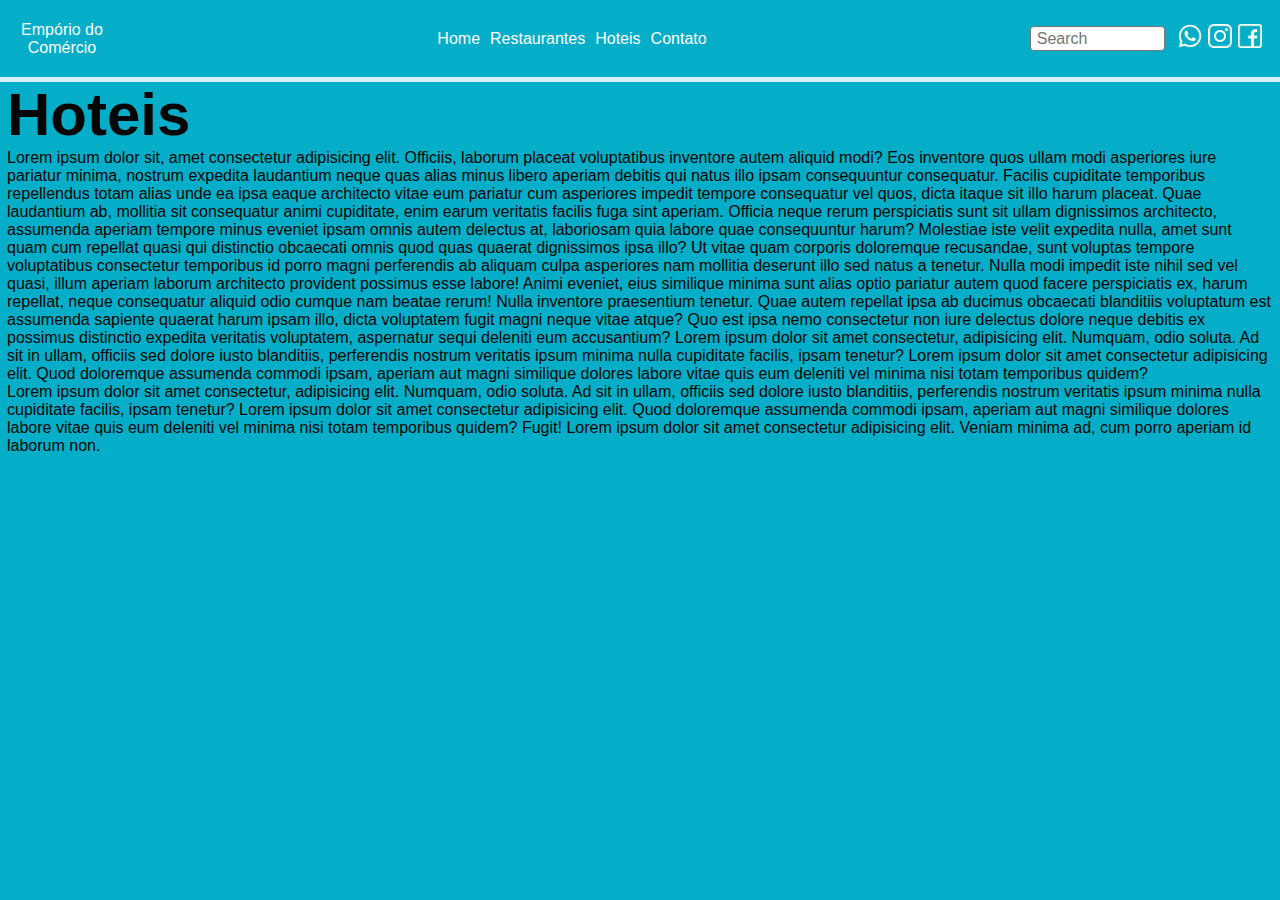
<file: blog.html>
<!DOCTYPE html>
<html lang="pt-br">
  <head>
    <meta charset="UTF-8" />
    <meta http-equiv="X-UA-Compatible" content="IE=edge" />
    <meta name="viewport" content="width=device-width, initial-scale=1.0" />
    <link rel="stylesheet" href="/Styles/header-style.css" />
    <link rel="stylesheet" href="/Styles/general-style.css" />
    <link rel="stylesheet" href="/Styles/home-style.css" />
    <script src="/main.js" async></script>
    <title>Empório do Comércio</title>
  </head>
  <body class="body">
    <nav class="main-nav">
      <div class="dropdown">
        <button onclick="myFunction()" class="dropbtn">
          Empório do Comércio
        </button>
        <div id="myDropdown" class="dropdown-content">
          <a href="/index.html">Home</a>
          <a href="/restaurantes.html">Restaurantes</a>
          <a href="/blog.html">Hoteis</a>
          <a href="/contato.html">Contato</a>
        </div>
      </div>
      <div class="tabs">
        <p class="home-tab"><a class="home-btn" href="/index.html">Home</a></p>
        <p class="resto-tab">
          <a class="resto-btn" href="/restaurantes.html">Restaurantes</a>
        </p>
        <p class="blog-tab"><a class="blog-btn" href="/blog.html">Hoteis</a></p>
        <p class="contact-tab">
          <a class="contact-btn" href="/contato.html">Contato</a>
        </p>
      </div>
      <div class="search">
        <input class="search-bar" type="text" placeholder="Search" />
      </div>
      <div class="social-media">
        <a href="https://www.whatsapp.com/" target="_blank"
          ><img class="wp-icon" src="/Icons/whatsapp.png" alt=""
        /></a>
        <a href="https://www.instagram.com" target="_blank"
          ><img class="inst-icon" src="/Icons/instagram.png" alt=""
        /></a>
        <a href="https://www.facebook.com" target="_blank"
          ><img class="fb-icon" src="/Icons/facebook.png" alt=""
        /></a>
      </div>
    </nav>
    <h1>Hoteis</h1>
    <div class="blog-part">
      Lorem ipsum dolor sit, amet consectetur adipisicing elit. Officiis,
      laborum placeat voluptatibus inventore autem aliquid modi? Eos inventore
      quos ullam modi asperiores iure pariatur minima, nostrum expedita
      laudantium neque quas alias minus libero aperiam debitis qui natus illo
      ipsam consequuntur consequatur. Facilis cupiditate temporibus repellendus
      totam alias unde ea ipsa eaque architecto vitae eum pariatur cum
      asperiores impedit tempore consequatur vel quos, dicta itaque sit illo
      harum placeat. Quae laudantium ab, mollitia sit consequatur animi
      cupiditate, enim earum veritatis facilis fuga sint aperiam. Officia neque
      rerum perspiciatis sunt sit ullam dignissimos architecto, assumenda
      aperiam tempore minus eveniet ipsam omnis autem delectus at, laboriosam
      quia labore quae consequuntur harum? Molestiae iste velit expedita nulla,
      amet sunt quam cum repellat quasi qui distinctio obcaecati omnis quod quas
      quaerat dignissimos ipsa illo? Ut vitae quam corporis doloremque
      recusandae, sunt voluptas tempore voluptatibus consectetur temporibus id
      porro magni perferendis ab aliquam culpa asperiores nam mollitia deserunt
      illo sed natus a tenetur. Nulla modi impedit iste nihil sed vel quasi,
      illum aperiam laborum architecto provident possimus esse labore! Animi
      eveniet, eius similique minima sunt alias optio pariatur autem quod facere
      perspiciatis ex, harum repellat, neque consequatur aliquid odio cumque nam
      beatae rerum! Nulla inventore praesentium tenetur. Quae autem repellat
      ipsa ab ducimus obcaecati blanditiis voluptatum est assumenda sapiente
      quaerat harum ipsam illo, dicta voluptatem fugit magni neque vitae atque?
      Quo est ipsa nemo consectetur non iure delectus dolore neque debitis ex
      possimus distinctio expedita veritatis voluptatem, aspernatur sequi
      deleniti eum accusantium? Lorem ipsum dolor sit amet consectetur,
      adipisicing elit. Numquam, odio soluta. Ad sit in ullam, officiis sed
      dolore iusto blanditiis, perferendis nostrum veritatis ipsum minima nulla
      cupiditate facilis, ipsam tenetur? Lorem ipsum dolor sit amet consectetur
      adipisicing elit. Quod doloremque assumenda commodi ipsam, aperiam aut
      magni similique dolores labore vitae quis eum deleniti vel minima nisi
      totam temporibus quidem?
    </div>
    <div class="footer">
      Lorem ipsum dolor sit amet consectetur, adipisicing elit. Numquam, odio
      soluta. Ad sit in ullam, officiis sed dolore iusto blanditiis, perferendis
      nostrum veritatis ipsum minima nulla cupiditate facilis, ipsam tenetur?
      Lorem ipsum dolor sit amet consectetur adipisicing elit. Quod doloremque
      assumenda commodi ipsam, aperiam aut magni similique dolores labore vitae
      quis eum deleniti vel minima nisi totam temporibus quidem? Fugit! Lorem
      ipsum dolor sit amet consectetur adipisicing elit. Veniam minima ad, cum
      porro aperiam id laborum non.
    </div>
  </body>
</html>
</file>
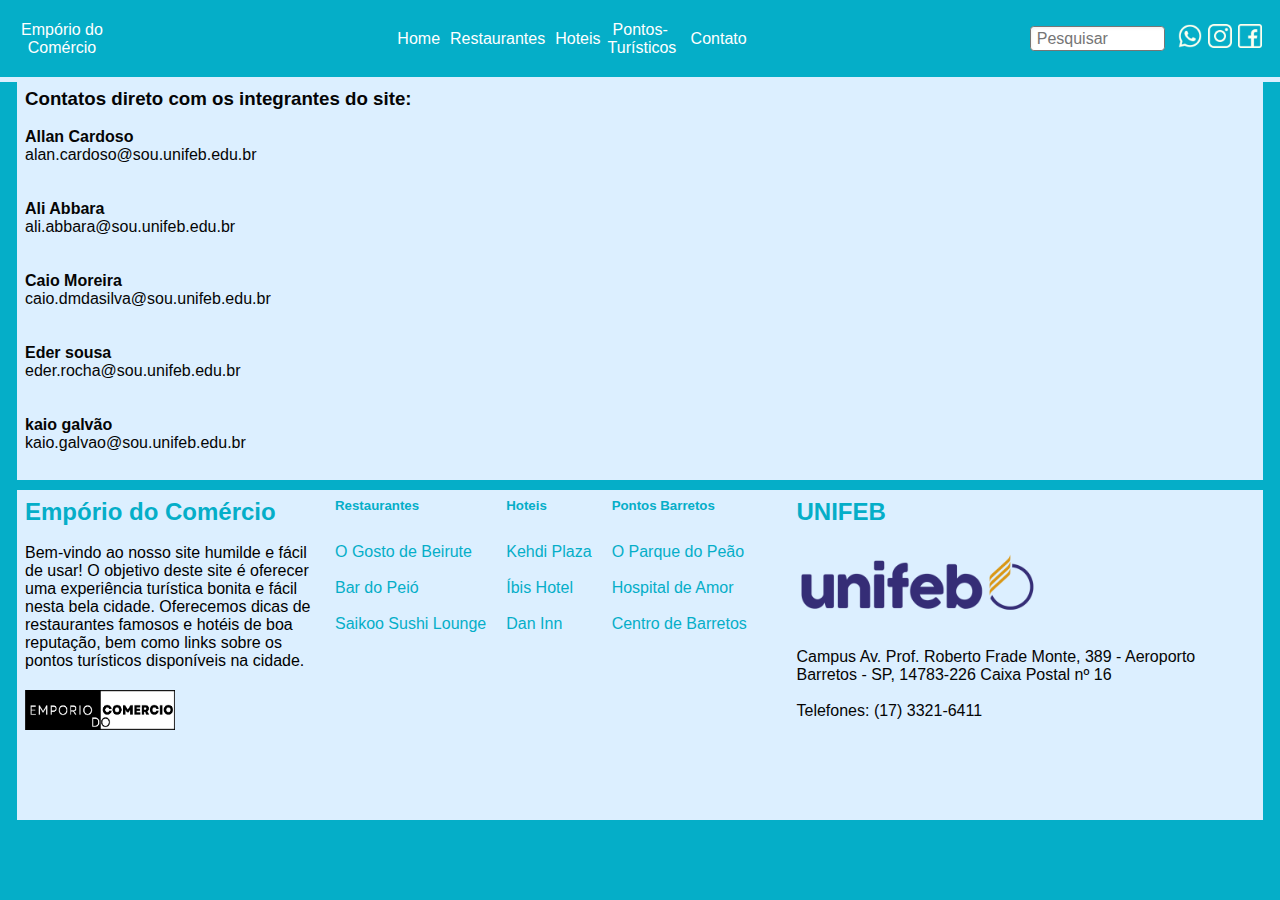
<file: contato.html>
<!DOCTYPE html>
<html lang="pt-br">
  <head>
    <meta charset="UTF-8" />
    <meta http-equiv="X-UA-Compatible" content="IE=edge" />
    <meta name="viewport" content="width=device-width, initial-scale=1.0" />
    <link rel="stylesheet" href="/Styles/header-style.css" />
    <link rel="stylesheet" href="/Styles/general-style.css" />
    <link rel="stylesheet" href="/Styles/home-style.css" />
    <link rel="stylesheet" href="/Styles/others-style.css" />
    <script src="/main.js" async></script>
    <title>Contato-Empório do Comércio</title>
  </head>
  <body class="body">
    <nav class="main-nav">
      <div class="dropdown">
        <button onclick="myFunction()" class="dropbtn">
          Empório do Comércio
        </button>
        <div id="myDropdown" class="dropdown-content">
          <a href="/index.html">Home</a>
          <a href="/restaurantes.html">Restaurantes</a>
          <a href="/hoteis.html">Hoteis</a>
          <a href="ponto.html">Pontos-Turísticos</a>
          <a href="/contato.html">Contato</a>
        </div>
      </div>
      <div class="tabs">
        <p class="home-tab"><a class="home-btn" href="/index.html">Home</a></p>
        <p class="resto-tab">
          <a class="resto-btn" href="/restaurantes.html">Restaurantes</a>
        </p>
        <p class="blog-tab">
          <a class="blog-btn" href="/hoteis.html">Hoteis</a>
        </p>
        <p class="pontos-tab">
          <a class="pontos-btn" href="/ponto.html">Pontos-Turísticos</a>
        </p>
        <p class="contact-tab">
          <a class="contact-btn" href="/contato.html">Contato</a>
        </p>
      </div>
      <div class="search">
        <input
          type="text"
          id="searchInput"
          onkeyup="searchFunction()"
          oninput="showList()"
          class="search-bar"
          placeholder="Pesquisar"
        />
        <ul id="myUL">
          <li>
            <a
              target="_blank"
              href="https://www.instagram.com/ogostodebeirute/?hl=en"
              >O Gosto de Beirute</a
            >
          </li>
          <li>
            <a target="_blank" href="https://www.ifood.com.br/">Bar Local</a>
          </li>
          <li>
            <a target="_blank" href="https://saikoosushilounge.com.br/"
              >Saikoo Sushi Lounge</a
            >
          </li>
          <li>
            <a target="_blank" href="http://kehdiplaza.com.br/">Kehdi Plaza</a>
          </li>
          <li>
            <a
              target="_blank"
              href="https://all.accor.com/lien_externe.svlt?goto=fiche_hotel&code_hotel=8135&merchantid=seo-maps-BR-8135&sourceid=aw-cen&utm_medium=seo+maps&utm_source=google+Maps&utm_campaign=seo+maps&y_source=1_MTUzNjIzMDgtNzE1LWxvY2F0aW9uLndlYnNpdGU%3D"
              >Ibis Hotel</a
            >
          </li>
          <li>
            <a
              target="_blank"
              href="https://all.accor.com/lien_externe.svlt?goto=fiche_hotel&code_hotel=8135&merchantid=seo-maps-BR-8135&sourceid=aw-cen&utm_medium=seo+maps&utm_source=google+Maps&utm_campaign=seo+maps&y_source=1_MTUzNjIzMDgtNzE1LWxvY2F0aW9uLndlYnNpdGU%3D"
              >Íbis Hotel</a
            >
          </li>
          <li>
            <a
              target="_blank"
              href="https://www.nacionalinn.com.br/hoteis/hotel-dan-inn-barretos"
              >Dan Inn</a
            >
          </li>
          <li>
            <a
              target="_blank"
              href="https://www.independentes.com.br/festadopeao/"
              >O Parque do Peao</a
            >
          </li>
          <li>
            <a
              target="_blank"
              href="https://www.independentes.com.br/festadopeao/"
              >O Parque do Peão</a
            >
          </li>
          <li>
            <a target="_blank" href="https://hospitaldeamor.com.br/"
              >Hospital de Amor</a
            >
          </li>
          <li>
            <a target="_blank" href="https://goo.gl/maps/34TQ2kdFGHBZvmwF8"
              >Centro de Barretos</a
            >
          </li>
          <li><a href="/index.html">Home</a></li>
          <li><a href="/restaurantes.html">Restaurantes</a></li>
          <li><a href="/hoteis.html">Hoteis</a></li>
          <li><a href="/ponto.html">Pontos Turisticos</a></li>
          <li><a href="/ponto.html">Pontos Turísticos</a></li>
          <li><a href="/contato.html">Contato</a></li>
          <li><a href="#">Motoristas</a></li>
          <li><a href="#">Guia Turístico</a></li>
          <li><a href="#">Relatorio de Emergencia</a></li>
        </ul>
      </div>
      <div class="social-media">
        <a href="https://www.whatsapp.com/" target="_blank"
          ><img class="wp-icon" src="/Icons/whatsapp.png" alt=""
        /></a>
        <a href="https://www.instagram.com" target="_blank"
          ><img class="inst-icon" src="/Icons/instagram.png" alt=""
        /></a>
        <a href="https://www.facebook.com" target="_blank"
          ><img class="fb-icon" src="/Icons/facebook.png" alt=""
        /></a>
      </div>
    </nav>
    <!-- <div class="top-info">
      <p class="desc">
        Lorem ipsum dolor sit, amet consectetur adipisicing elit. Officiis,
        laborum placeat voluptatibus inventore autem aliquid modi? Eos inventore
        quos ullam modi asperiores iure pariatur minima, nostrum expedita
        laudantium neque quas alias minus libero aperiam debitis qui natus illo
        ipsam consequuntur consequatur. Facilis cupiditate temporibus
        repellendus totam alias unde ea ipsa eaque architecto vitae eum pariatur
        cum asperiores impedit tempore consequatur vel quos, dicta itaque sit
        illo harum placeat. Quae laudantium ab, mollitia sit consequatur animi
        cupiditate, enim earum veritatis facilis fuga sint aperiam. Officia
        neque rerum perspiciatis sunt sit ullam dignissimos architecto,
        assumenda aperiam tempore minus eveniet ipsam omnis autem delectus at,
        laboriosam quia labore quae consequuntur harum? Molestiae iste velit
        expedita nulla, amet sunt quam cum repellat quasi qui distinctio
        obcaecati omnis quod quas quaerat dignissimos ipsa illo? Ut vitae quam
        corporis doloremque recusandae, sunt voluptas tempore voluptatibus
        consectetur temporibus id porro magni perferendis ab aliquam culpa
        asperiores nam mollitia deserunt illo sed natus a tenetur. Nulla modi
        impedit iste nihil sed vel quasi, illum aperiam laborum architecto
        provident possimus esse labore! Animi eveniet, eius similique minima
        sunt alias optio pariatur autem quod facere perspiciatis ex, harum
        repellat, neque consequatur aliquid odio cumque nam beatae rerum! Nulla
        inventore praesentium tenetur. Quae autem repellat ipsa ab ducimus
        obcaecati blanditiis voluptatum est assumenda sapiente quaerat harum
        ipsam illo, dicta voluptatem fugit magni neque vitae atque? Quo est ipsa
        nemo consectetur non iure delectus dolore neque debitis ex possimus
        distinctio expedita veritatis voluptatem, aspernatur sequi deleniti eum
        accusantium
      </p>
      </div> -->
      <div id="direto">
        <h3>Contatos direto com os integrantes do site:</h3>
        <br>
        <p><strong>Allan Cardoso</strong></p>
        <p>alan.cardoso@sou.unifeb.edu.br</p>
        <br>
        <br>
        <p><strong>Ali Abbara</strong></p>
        <p>ali.abbara@sou.unifeb.edu.br</p>
        <br>
        <br>
        <p><strong>Caio Moreira</strong></p>
        <p>caio.dmdasilva@sou.unifeb.edu.br</p>
        <br>
        <br>
        <p><strong>Eder sousa</strong></p>
        <p>eder.rocha@sou.unifeb.edu.br</p>
        <br>
        <br>
        <p><strong>kaio galvão</strong></p>
        <p>kaio.galvao@sou.unifeb.edu.br</p>
        <br>
        
      </div>

    </div>
    <div class="footer">
      <div class="left-footer">
        <h2 class="footer-logo">Empório do Comércio</h2>
        <br />
        <p class="desc">
          Bem-vindo ao nosso site humilde e fácil de usar! O objetivo deste site
          é oferecer uma experiência turística bonita e fácil nesta bela cidade.
          Oferecemos dicas de restaurantes famosos e hotéis de boa reputação,
          bem como links sobre os pontos turísticos disponíveis na cidade.
        </p>
        <img class="footer-pic" src="/Images/Emporio de.png" alt="" />
      </div>
      <div class="middle-footer">
        <div class="middle-footer-divs">
          <h5 class="footer-h5s">Restaurantes</h5>
          <p>
            <a
              class="footer-links"
              target="_blank"
              href="https://www.instagram.com/ogostodebeirute/?hl=en"
              >O Gosto de Beirute</a
            >
          </p>
          <br />
          <p>
            <a class="footer-links" target="_blank" href="/restaurantes.html"
              >Bar do Peió</a
            >
          </p>
          <br />
          <p>
            <a
              class="footer-links"
              target="_blank"
              href="https://saikoosushilounge.com.br/"
              >Saikoo Sushi Lounge</a
            >
          </p>
        </div>
        <div class="middle-footer-divs">
          <h5 class="footer-h5s">Hoteis</h5>
          <p>
            <a
              class="footer-links"
              target="_blank"
              href="http://kehdiplaza.com.br/"
              >Kehdi Plaza</a
            >
          </p>
          <br />
          <p>
            <a
              class="footer-links"
              target="_blank"
              href="https://all.accor.com/lien_externe.svlt?goto=fiche_hotel&code_hotel=8135&merchantid=seo-maps-BR-8135&sourceid=aw-cen&utm_medium=seo+maps&utm_source=google+Maps&utm_campaign=seo+maps&y_source=1_MTUzNjIzMDgtNzE1LWxvY2F0aW9uLndlYnNpdGU%3D"
              >Íbis Hotel</a
            >
          </p>
          <br />
          <p>
            <a
              class="footer-links"
              target="_blank"
              href="https://www.nacionalinn.com.br/hoteis/hotel-dan-inn-barretos"
              >Dan Inn</a
            >
          </p>
        </div>
        <div class="middle-footer-divs">
          <h5 class="footer-h5s">Pontos Barretos</h5>
          <p>
            <a
              class="footer-links"
              target="_blank"
              href="https://www.independentes.com.br/festadopeao/"
              >O Parque do Peão</a
            >
          </p>
          <br />
          <p>
            <a
              class="footer-links"
              target="_blank"
              href="https://hospitaldeamor.com.br/"
              >Hospital de Amor</a
            >
          </p>
          <br />
          <p>
            <a
              class="footer-links"
              target="_blank"
              href="https://goo.gl/maps/34TQ2kdFGHBZvmwF8"
              >Centro de Barretos</a
            >
          </p>
        </div>
      </div>
      <div class="right-footer">
        <h2 class="footer-logo">UNIFEB</h2>
        <img class="unifeb-logo" src="/Images/logo-horizontal-3.png" alt="" />
        <p>
          Campus Av. Prof. Roberto Frade Monte, 389 - Aeroporto Barretos - SP,
          14783-226 Caixa Postal nº 16
        </p>
        <br />
        <p>Telefones: (17) 3321-6411</p>
      </div>
    </div>
  </body>
</html>
</file>
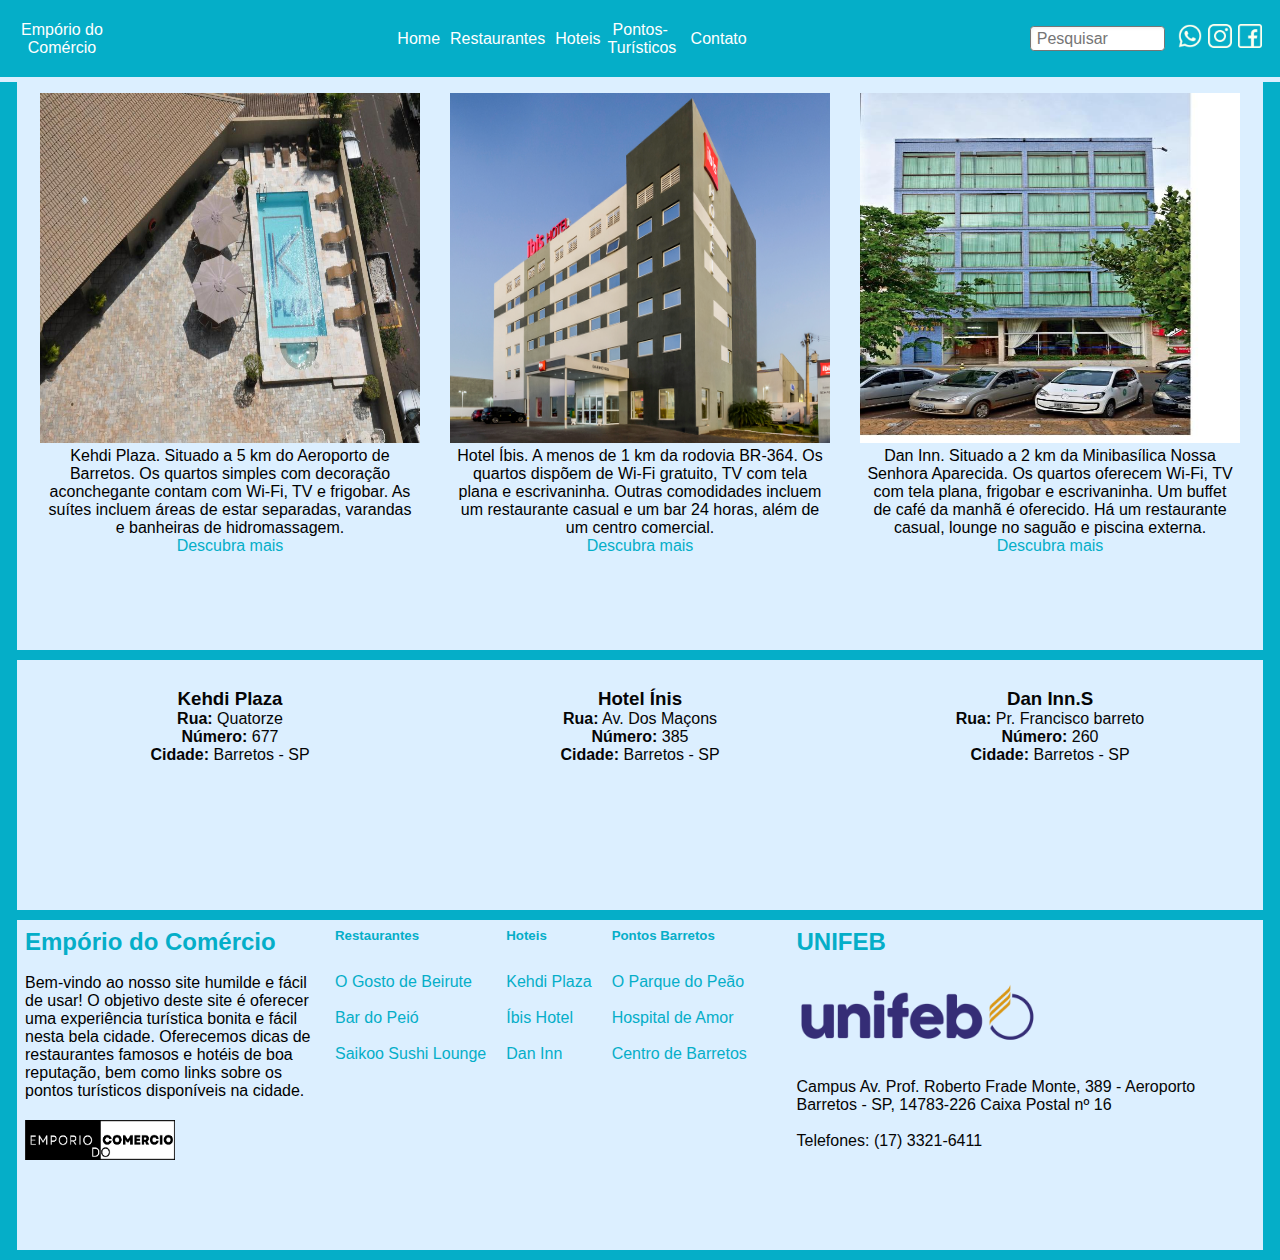
<file: hoteis.html>
<!DOCTYPE html>
<html lang="pt-br">
  <head>
    <meta charset="UTF-8" />
    <meta http-equiv="X-UA-Compatible" content="IE=edge" />
    <meta name="viewport" content="width=device-width, initial-scale=1.0" />
    <link rel="stylesheet" href="/Styles/header-style.css" />
    <link rel="stylesheet" href="/Styles/general-style.css" />
    <link rel="stylesheet" href="/Styles/home-style.css" />
    <link rel="stylesheet" href="/Styles/others-style.css" />
    <script src="/main.js" async></script>
    <title>Hoteis-Empório do Comércio</title>
  </head>
  <body class="body">
    <nav class="main-nav">
      <div class="dropdown">
        <button onclick="myFunction()" class="dropbtn">
          Empório do Comércio
        </button>
        <div id="myDropdown" class="dropdown-content">
          <a href="/index.html">Home</a>
          <a href="/restaurantes.html">Restaurantes</a>
          <a href="/hoteis.html">Hoteis</a>
          <a href="ponto.html">Pontos-Turísticos</a>
          <a href="/contato.html">Contato</a>
        </div>
      </div>
      <div class="tabs">
        <p class="home-tab"><a class="home-btn" href="/index.html">Home</a></p>
        <p class="resto-tab">
          <a class="resto-btn" href="/restaurantes.html">Restaurantes</a>
        </p>
        <p class="blog-tab">
          <a class="blog-btn" href="/hoteis.html">Hoteis</a>
        </p>
        <p class="pontos-tab">
          <a class="pontos-btn" href="/ponto.html">Pontos-Turísticos</a>
        </p>
        <p class="contact-tab">
          <a class="contact-btn" href="/contato.html">Contato</a>
        </p>
      </div>
      <div class="search">
        <input
          type="text"
          id="searchInput"
          onkeyup="searchFunction()"
          oninput="showList()"
          class="search-bar"
          placeholder="Pesquisar"
        />
        <ul id="myUL">
          <li>
            <a
              target="_blank"
              href="https://www.instagram.com/ogostodebeirute/?hl=en"
              >O Gosto de Beirute</a
            >
          </li>
          <li>
            <a target="_blank" href="https://www.ifood.com.br/">Bar Local</a>
          </li>
          <li>
            <a target="_blank" href="https://saikoosushilounge.com.br/"
              >Saikoo Sushi Lounge</a
            >
          </li>
          <li>
            <a target="_blank" href="http://kehdiplaza.com.br/">Kehdi Plaza</a>
          </li>
          <li>
            <a
              target="_blank"
              href="https://all.accor.com/lien_externe.svlt?goto=fiche_hotel&code_hotel=8135&merchantid=seo-maps-BR-8135&sourceid=aw-cen&utm_medium=seo+maps&utm_source=google+Maps&utm_campaign=seo+maps&y_source=1_MTUzNjIzMDgtNzE1LWxvY2F0aW9uLndlYnNpdGU%3D"
              >Ibis Hotel</a
            >
          </li>
          <li>
            <a
              target="_blank"
              href="https://all.accor.com/lien_externe.svlt?goto=fiche_hotel&code_hotel=8135&merchantid=seo-maps-BR-8135&sourceid=aw-cen&utm_medium=seo+maps&utm_source=google+Maps&utm_campaign=seo+maps&y_source=1_MTUzNjIzMDgtNzE1LWxvY2F0aW9uLndlYnNpdGU%3D"
              >Íbis Hotel</a
            >
          </li>
          <li>
            <a
              target="_blank"
              href="https://www.nacionalinn.com.br/hoteis/hotel-dan-inn-barretos"
              >Dan Inn</a
            >
          </li>
          <li>
            <a
              target="_blank"
              href="https://www.independentes.com.br/festadopeao/"
              >O Parque do Peao</a
            >
          </li>
          <li>
            <a
              target="_blank"
              href="https://www.independentes.com.br/festadopeao/"
              >O Parque do Peão</a
            >
          </li>
          <li>
            <a target="_blank" href="https://hospitaldeamor.com.br/"
              >Hospital de Amor</a
            >
          </li>
          <li>
            <a target="_blank" href="https://goo.gl/maps/34TQ2kdFGHBZvmwF8"
              >Centro de Barretos</a
            >
          </li>
          <li><a href="/index.html">Home</a></li>
          <li><a href="/restaurantes.html">Restaurantes</a></li>
          <li><a href="/hoteis.html">Hoteis</a></li>
          <li><a href="/ponto.html">Pontos Turisticos</a></li>
          <li><a href="/ponto.html">Pontos Turísticos</a></li>
          <li><a href="/contato.html">Contato</a></li>
          <li><a href="#">Motoristas</a></li>
          <li><a href="#">Guia Turístico</a></li>
          <li><a href="#">Relatorio de Emergencia</a></li>
        </ul>
      </div>
      <div class="social-media">
        <a href="https://www.whatsapp.com/" target="_blank"
          ><img class="wp-icon" src="/Icons/whatsapp.png" alt=""
        /></a>
        <a href="https://www.instagram.com" target="_blank"
          ><img class="inst-icon" src="/Icons/instagram.png" alt=""
        /></a>
        <a href="https://www.facebook.com" target="_blank"
          ><img class="fb-icon" src="/Icons/facebook.png" alt=""
        /></a>
      </div>
    </nav>
    <div class="top-info">
      <div class="top-stories">
        <div class="pic-div">
          <img class="top-div-pic" src="/Images/Kehdi-Plaza-2.jpg" alt="" />
        </div>
        <div class="desc-div">
          <p class="desc">
            Kehdi Plaza. Situado a 5 km do Aeroporto de Barretos. Os quartos
            simples com decoração aconchegante contam com Wi-Fi, TV e frigobar.
            As suítes incluem áreas de estar separadas, varandas e banheiras de
            hidromassagem.
          </p>
          <a
            class="resto-links"
            target="_blank"
            href="http://kehdiplaza.com.br/"
            >Descubra mais
          </a>
        </div>
      </div>
      <div class="top-stories">
        <div class="pic-dic">
          <img class="top-div-pic" src="/Images/Ibis-Hotel.jpg" alt="" />
        </div>
        <div class="desc-div">
          <p class="desc">
            Hotel Íbis. A menos de 1 km da rodovia BR-364. Os quartos dispõem de
            Wi-Fi gratuito, TV com tela plana e escrivaninha. Outras comodidades
            incluem um restaurante casual e um bar 24 horas, além de um centro
            comercial.
          </p>
          <a
            class="resto-links"
            target="_blank"
            href="https://all.accor.com/lien_externe.svlt?goto=fiche_hotel&code_hotel=8135&merchantid=seo-maps-BR-8135&sourceid=aw-cen&utm_medium=seo+maps&utm_source=google+Maps&utm_campaign=seo+maps&y_source=1_MTUzNjIzMDgtNzE1LWxvY2F0aW9uLndlYnNpdGU%3D"
            >Descubra mais</a
          >
        </div>
      </div>
      <div class="top-stories">
        <div class="pic-div">
          <img class="top-div-pic" src="/Images/Dan-Inn.jpg" alt="" />
        </div>
        <div class="desc-div">
          <p class="desc">
            Dan Inn. Situado a 2 km da Minibasílica Nossa Senhora Aparecida. Os
            quartos oferecem Wi-Fi, TV com tela plana, frigobar e escrivaninha.
            Um buffet de café da manhã é oferecido. Há um restaurante casual,
            lounge no saguão e piscina externa.
          </p>
          <a
            class="resto-links"
            target="_blank"
            href="https://www.nacionalinn.com.br/hoteis/hotel-dan-inn-barretos"
            >Descubra mais</a
          >
        </div>
      </div>
    </div>
    <div id="bottom-info">
      <div id="beirute">
        <h3>Kehdi Plaza</h3>
        <p><strong>Rua:</strong> Quatorze </p>
        <p><strong>Número:</strong> 677</p>
        <p><strong>Cidade:</strong> Barretos - SP</p>
       </div>
       <div id="bar">
        <h3>Hotel Ínis</h3>
        <p><strong>Rua:</strong> Av. Dos Maçons</p>
        <p><strong>Número:</strong> 385</p>
        <p><strong>Cidade:</strong> Barretos - SP</p>
       </div>
       <div id="sushi">
        <h3>Dan Inn.S</h3>
        <p><strong>Rua:</strong> Pr. Francisco barreto</p>
        <p><strong>Número:</strong> 260</p>
        <p><strong>Cidade:</strong> Barretos - SP</p>
       </div>
    </div>
    <div class="footer">
      <div class="left-footer">
        <h2 class="footer-logo">Empório do Comércio</h2>
        <br />
        <p class="desc">
          Bem-vindo ao nosso site humilde e fácil de usar! O objetivo deste site
          é oferecer uma experiência turística bonita e fácil nesta bela cidade.
          Oferecemos dicas de restaurantes famosos e hotéis de boa reputação,
          bem como links sobre os pontos turísticos disponíveis na cidade.
        </p>
        <img class="footer-pic" src="/Images/Emporio de.png" alt="" />
      </div>
      <div class="middle-footer">
        <div class="middle-footer-divs">
          <h5 class="footer-h5s">Restaurantes</h5>
          <p>
            <a
              class="footer-links"
              target="_blank"
              href="https://www.instagram.com/ogostodebeirute/?hl=en"
              >O Gosto de Beirute</a
            >
          </p>
          <br />
          <p>
            <a class="footer-links" target="_blank" href="/restaurantes.html"
              >Bar do Peió</a
            >
          </p>
          <br />
          <p>
            <a
              class="footer-links"
              target="_blank"
              href="https://saikoosushilounge.com.br/"
              >Saikoo Sushi Lounge</a
            >
          </p>
        </div>
        <div class="middle-footer-divs">
          <h5 class="footer-h5s">Hoteis</h5>
          <p>
            <a
              class="footer-links"
              target="_blank"
              href="http://kehdiplaza.com.br/"
              >Kehdi Plaza</a
            >
          </p>
          <br />
          <p>
            <a
              class="footer-links"
              target="_blank"
              href="https://all.accor.com/lien_externe.svlt?goto=fiche_hotel&code_hotel=8135&merchantid=seo-maps-BR-8135&sourceid=aw-cen&utm_medium=seo+maps&utm_source=google+Maps&utm_campaign=seo+maps&y_source=1_MTUzNjIzMDgtNzE1LWxvY2F0aW9uLndlYnNpdGU%3D"
              >Íbis Hotel</a
            >
          </p>
          <br />
          <p>
            <a
              class="footer-links"
              target="_blank"
              href="https://www.nacionalinn.com.br/hoteis/hotel-dan-inn-barretos"
              >Dan Inn</a
            >
          </p>
        </div>
        <div class="middle-footer-divs">
          <h5 class="footer-h5s">Pontos Barretos</h5>
          <p>
            <a
              class="footer-links"
              target="_blank"
              href="https://www.independentes.com.br/festadopeao/"
              >O Parque do Peão</a
            >
          </p>
          <br />
          <p>
            <a
              class="footer-links"
              target="_blank"
              href="https://hospitaldeamor.com.br/"
              >Hospital de Amor</a
            >
          </p>
          <br />
          <p>
            <a
              class="footer-links"
              target="_blank"
              href="https://goo.gl/maps/34TQ2kdFGHBZvmwF8"
              >Centro de Barretos</a
            >
          </p>
        </div>
      </div>
      <div class="right-footer">
        <h2 class="footer-logo">UNIFEB</h2>
        <img class="unifeb-logo" src="/Images/logo-horizontal-3.png" alt="" />
        <p>
          Campus Av. Prof. Roberto Frade Monte, 389 - Aeroporto Barretos - SP,
          14783-226 Caixa Postal nº 16
        </p>
        <br />
        <p>Telefones: (17) 3321-6411</p>
      </div>
    </div>
  </body>
</html>
</file>
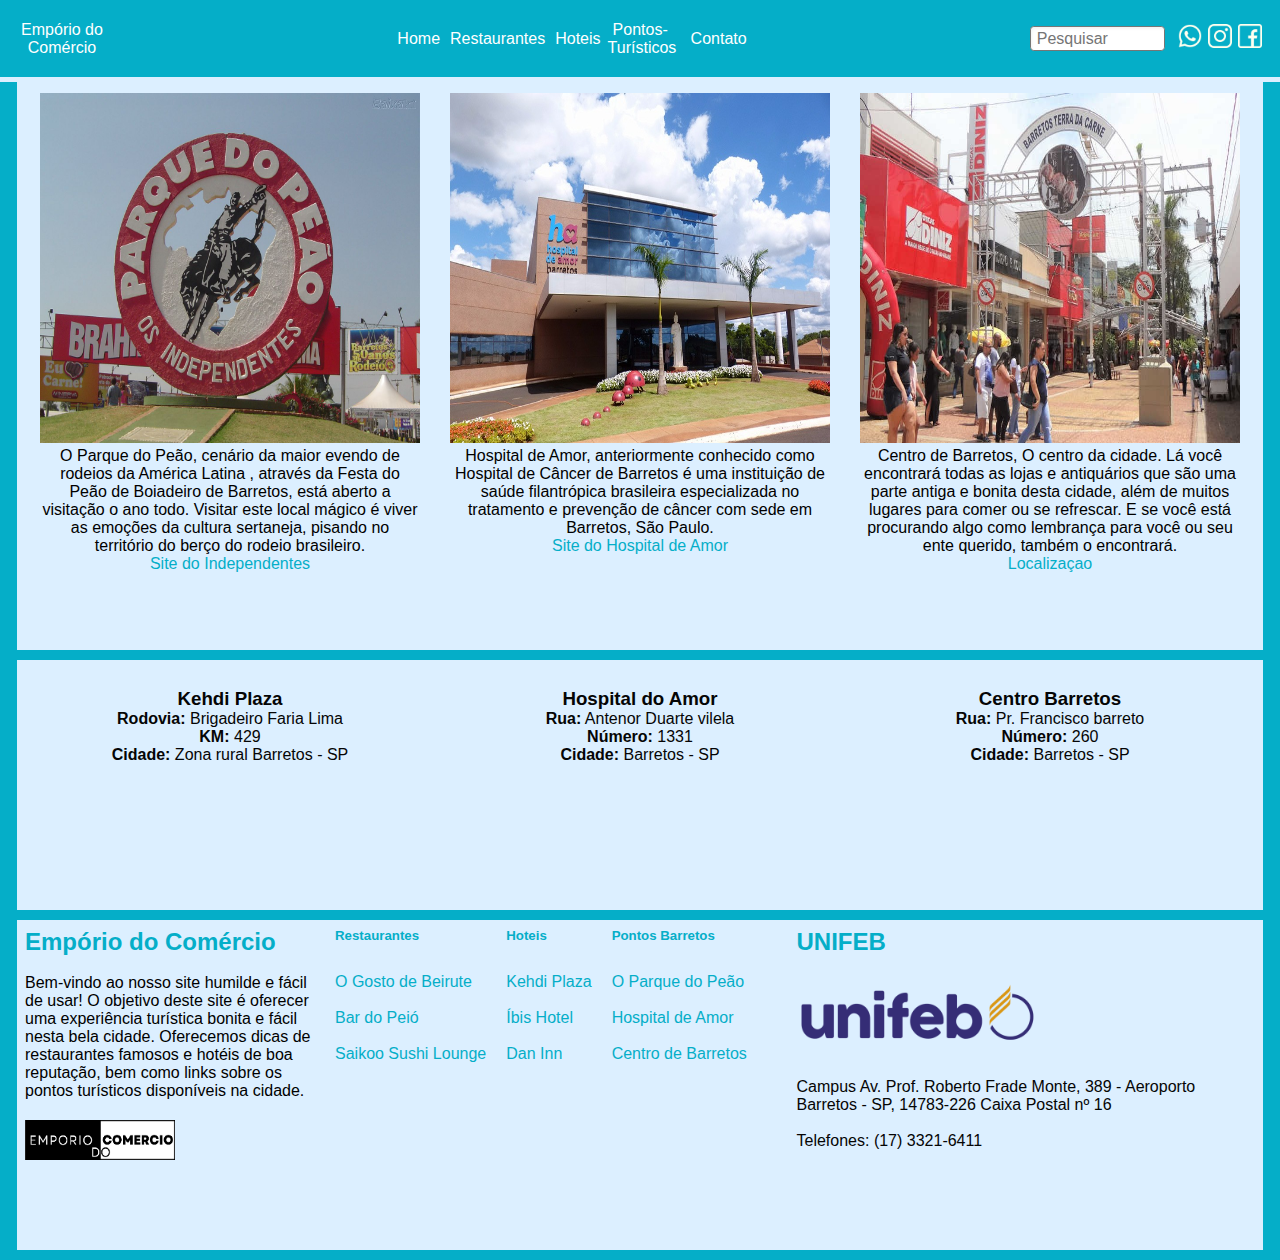
<file: ponto.html>
<!DOCTYPE html>
<html lang="pt-br">
  <head>
    <meta charset="UTF-8" />
    <meta http-equiv="X-UA-Compatible" content="IE=edge" />
    <meta name="viewport" content="width=device-width, initial-scale=1.0" />
    <link rel="stylesheet" href="/Styles/header-style.css" />
    <link rel="stylesheet" href="/Styles/general-style.css" />
    <link rel="stylesheet" href="/Styles/home-style.css" />
    <link rel="stylesheet" href="/Styles/others-style.css" />
    <script src="/main.js" async></script>
    <title>Pontos Turisticos-Empório do Comércio</title>
  </head>
  <body class="body">
    <nav class="main-nav">
      <div class="dropdown">
        <button onclick="myFunction()" class="dropbtn">
          Empório do Comércio
        </button>
        <div id="myDropdown" class="dropdown-content">
          <a href="/index.html">Home</a>
          <a href="/restaurantes.html">Restaurantes</a>
          <a href="/hoteis.html">Hoteis</a>
          <a href="/pontos turisticos.html">Pontos-Turisticos </a>
          <a href="/contato.html">Contato</a>
        </div>
      </div>
      <div class="tabs">
        <p class="home-tab"><a class="home-btn" href="/index.html">Home</a></p>
        <p class="resto-tab">
          <a class="resto-btn" href="/restaurantes.html">Restaurantes</a>
        </p>
        <p class="blog-tab">
          <a class="blog-btn" href="/hoteis.html">Hoteis</a>
        </p>
        <p class="pontos-tab">
          <a class="pontos-btn" href="/ponto.html">Pontos-Turísticos</a>
        </p>
        <p class="contact-tab">
          <a class="contact-btn" href="/contato.html">Contato</a>
        </p>
      </div>
      <div class="search">
        <input
          type="text"
          id="searchInput"
          onkeyup="searchFunction()"
          oninput="showList()"
          class="search-bar"
          placeholder="Pesquisar"
        />
        <ul id="myUL">
          <li>
            <a
              target="_blank"
              href="https://www.instagram.com/ogostodebeirute/?hl=en"
              >O Gosto de Beirute</a
            >
          </li>
          <li>
            <a target="_blank" href="https://www.ifood.com.br/">Bar Local</a>
          </li>
          <li>
            <a target="_blank" href="https://saikoosushilounge.com.br/"
              >Saikoo Sushi Lounge</a
            >
          </li>
          <li>
            <a target="_blank" href="http://kehdiplaza.com.br/">Kehdi Plaza</a>
          </li>
          <li>
            <a
              target="_blank"
              href="https://all.accor.com/lien_externe.svlt?goto=fiche_hotel&code_hotel=8135&merchantid=seo-maps-BR-8135&sourceid=aw-cen&utm_medium=seo+maps&utm_source=google+Maps&utm_campaign=seo+maps&y_source=1_MTUzNjIzMDgtNzE1LWxvY2F0aW9uLndlYnNpdGU%3D"
              >Ibis Hotel</a
            >
          </li>
          <li>
            <a
              target="_blank"
              href="https://all.accor.com/lien_externe.svlt?goto=fiche_hotel&code_hotel=8135&merchantid=seo-maps-BR-8135&sourceid=aw-cen&utm_medium=seo+maps&utm_source=google+Maps&utm_campaign=seo+maps&y_source=1_MTUzNjIzMDgtNzE1LWxvY2F0aW9uLndlYnNpdGU%3D"
              >Íbis Hotel</a
            >
          </li>
          <li>
            <a
              target="_blank"
              href="https://www.nacionalinn.com.br/hoteis/hotel-dan-inn-barretos"
              >Dan Inn</a
            >
          </li>
          <li>
            <a
              target="_blank"
              href="https://www.independentes.com.br/festadopeao/"
              >O Parque do Peao</a
            >
          </li>
          <li>
            <a
              target="_blank"
              href="https://www.independentes.com.br/festadopeao/"
              >O Parque do Peão</a
            >
          </li>
          <li>
            <a target="_blank" href="https://hospitaldeamor.com.br/"
              >Hospital de Amor</a
            >
          </li>
          <li>
            <a target="_blank" href="https://goo.gl/maps/34TQ2kdFGHBZvmwF8"
              >Centro de Barretos</a
            >
          </li>
          <li><a href="/index.html">Home</a></li>
          <li><a href="/restaurantes.html">Restaurantes</a></li>
          <li><a href="/hoteis.html">Hoteis</a></li>
          <li><a href="/ponto.html">Pontos Turisticos</a></li>
          <li><a href="/ponto.html">Pontos Turísticos</a></li>
          <li><a href="/contato.html">Contato</a></li>
          <li><a href="#">Motoristas</a></li>
          <li><a href="#">Guia Turístico</a></li>
          <li><a href="#">Relatorio de Emergencia</a></li>
        </ul>
      </div>
      <div class="social-media">
        <a href="https://www.whatsapp.com/" target="_blank"
          ><img class="wp-icon" src="/Icons/whatsapp.png" alt=""
        /></a>
        <a href="https://www.instagram.com" target="_blank"
          ><img class="inst-icon" src="/Icons/instagram.png" alt=""
        /></a>
        <a href="https://www.facebook.com" target="_blank"
          ><img class="fb-icon" src="/Icons/facebook.png" alt=""
        /></a>
      </div>
    </nav>
    <div class="top-info">
      <div class="top-stories">
        <div class="pic-div">
          <img
            class="top-div-pic"
            src="Images/WhatsApp Image 2022-11-17 at 20.15.38 (2).jpeg"
            alt=""
          />
        </div>
        <div class="desc-div">
          <p class="desc">
            O Parque do Peão, cenário da maior evendo de rodeios da América
            Latina , através da Festa do Peão de Boiadeiro de Barretos, está
            aberto a visitação o ano todo. Visitar este local mágico é viver as
            emoções da cultura sertaneja, pisando no território do berço do
            rodeio brasileiro.
          </p>
          <a
            class="resto-links"
            target="_blank"
            href="https://www.independentes.com.br/festadopeao/"
            >Site do Independentes</a
          >
        </div>
      </div>
      <div class="top-stories">
        <div class="pic-div">
          <img
            class="top-div-pic"
            src="Images/WhatsApp Image 2022-11-17 at 20.31.23.jpeg"
            alt=""
          />
        </div>
        <div class="desc-div">
          <p class="desc">
            Hospital de Amor, anteriormente conhecido como Hospital de Câncer de
            Barretos é uma instituição de saúde filantrópica brasileira
            especializada no tratamento e prevenção de câncer com sede em
            Barretos, São Paulo.
          </p>
          <a
            class="resto-links"
            target="_blank"
            href="https://hospitaldeamor.com.br/"
            >Site do Hospital de Amor</a
          >
        </div>
      </div>
      <div class="top-stories">
        <div class="pic-div">
          <img
            class="top-div-pic"
            src="Images/WhatsApp Image 2022-11-17 at 20.31.07.jpeg"
            alt=""
          />
        </div>
        <div class="desc-div">
          <p class="desc">
            Centro de Barretos, O centro da cidade. Lá você encontrará todas as
            lojas e antiquários que são uma parte antiga e bonita desta cidade,
            além de muitos lugares para comer ou se refrescar. E se você está
            procurando algo como lembrança para você ou seu ente querido, também
            o encontrará.
          </p>
          <a
            class="resto-links"
            target="_blank"
            href="https://goo.gl/maps/34TQ2kdFGHBZvmwF8"
            >Localizaçao</a
          >
        </div>
      </div>
    </div>
    <div id="bottom-info">
      <div id="beirute">
        <h3>Kehdi Plaza</h3>
        <p><strong>Rodovia:</strong> Brigadeiro Faria Lima</p>
        <p><strong>KM:</strong> 429</p>
        <p><strong>Cidade:</strong> Zona rural Barretos - SP</p>
      </div>
      <div id="hospital">
        <h3>Hospital do Amor</h3>
        <p><strong>Rua:</strong> Antenor Duarte vilela</p>
        <p><strong>Número:</strong> 1331</p>
        <p><strong>Cidade:</strong> Barretos - SP</p>
      </div>
      <div id="sushi">
        <h3>Centro Barretos</h3>
        <p><strong>Rua:</strong> Pr. Francisco barreto</p>
        <p><strong>Número:</strong> 260</p>
        <p><strong>Cidade:</strong> Barretos - SP</p>
      </div>
    </div>
    <div class="footer">
      <div class="left-footer">
        <h2 class="footer-logo">Empório do Comércio</h2>
        <br />
        <p class="desc">
          Bem-vindo ao nosso site humilde e fácil de usar! O objetivo deste site
          é oferecer uma experiência turística bonita e fácil nesta bela cidade.
          Oferecemos dicas de restaurantes famosos e hotéis de boa reputação,
          bem como links sobre os pontos turísticos disponíveis na cidade.
        </p>
        <img class="footer-pic" src="/Images/Emporio de.png" alt="" />
      </div>
      <div class="middle-footer">
        <div class="middle-footer-divs">
          <h5 class="footer-h5s">Restaurantes</h5>
          <p>
            <a
              class="footer-links"
              target="_blank"
              href="https://www.instagram.com/ogostodebeirute/?hl=en"
              >O Gosto de Beirute</a
            >
          </p>
          <br />
          <p>
            <a class="footer-links" target="_blank" href="/restaurantes.html"
              >Bar do Peió</a
            >
          </p>
          <br />
          <p>
            <a
              class="footer-links"
              target="_blank"
              href="https://saikoosushilounge.com.br/"
              >Saikoo Sushi Lounge</a
            >
          </p>
        </div>
        <div class="middle-footer-divs">
          <h5 class="footer-h5s">Hoteis</h5>
          <p>
            <a
              class="footer-links"
              target="_blank"
              href="http://kehdiplaza.com.br/"
              >Kehdi Plaza</a
            >
          </p>
          <br />
          <p>
            <a
              class="footer-links"
              target="_blank"
              href="https://all.accor.com/lien_externe.svlt?goto=fiche_hotel&code_hotel=8135&merchantid=seo-maps-BR-8135&sourceid=aw-cen&utm_medium=seo+maps&utm_source=google+Maps&utm_campaign=seo+maps&y_source=1_MTUzNjIzMDgtNzE1LWxvY2F0aW9uLndlYnNpdGU%3D"
              >Íbis Hotel</a
            >
          </p>
          <br />
          <p>
            <a
              class="footer-links"
              target="_blank"
              href="https://www.nacionalinn.com.br/hoteis/hotel-dan-inn-barretos"
              >Dan Inn</a
            >
          </p>
        </div>
        <div class="middle-footer-divs">
          <h5 class="footer-h5s">Pontos Barretos</h5>
          <p>
            <a
              class="footer-links"
              target="_blank"
              href="https://www.independentes.com.br/festadopeao/"
              >O Parque do Peão</a
            >
          </p>
          <br />
          <p>
            <a
              class="footer-links"
              target="_blank"
              href="https://hospitaldeamor.com.br/"
              >Hospital de Amor</a
            >
          </p>
          <br />
          <p>
            <a
              class="footer-links"
              target="_blank"
              href="https://goo.gl/maps/34TQ2kdFGHBZvmwF8"
              >Centro de Barretos</a
            >
          </p>
        </div>
      </div>
      <div class="right-footer">
        <h2 class="footer-logo">UNIFEB</h2>
        <img class="unifeb-logo" src="/Images/logo-horizontal-3.png" alt="" />
        <p>
          Campus Av. Prof. Roberto Frade Monte, 389 - Aeroporto Barretos - SP,
          14783-226 Caixa Postal nº 16
        </p>
        <br />
        <p>Telefones: (17) 3321-6411</p>
      </div>
    </div>
  </body>
</html>
</file>
<file: Styles/header-style.css>
.main-nav {
  background-color: rgb(5, 174, 200);
  height: 8.2rem;
  font-size: 1.8rem;
  display: flex;
  flex-direction: row;
  justify-content: space-between;
  padding: 0.2rem;
  top: 0;
  left: 0;
  right: 0;
  width: 100%;
  position: fixed;
  z-index: 100;
  border-bottom: 0.5rem solid rgb(220, 239, 255);
}

.dropdown {
  flex: 1;
  width: 8rem;
  max-width: 12rem;
  min-width: 8rem;
  display: flex;
  padding: 0.3rem;
}

.tabs {
  flex: 1;
  font-size: 1.6rem;
  display: flex;
  justify-content: center;
  align-items: center;
  min-width: 15.625rem;
}

.search {
  color: yellow;
  flex: 1;
  max-width: 15rem;
  min-width: 7.5rem;
  display: flex;
  align-items: center;
  position: relative;
}
.search-bar {
  margin: 0.6rem 0.75rem 0.6rem 0.75rem;
  min-width: 3.125rem;
  flex: 1;
  height: 2.5rem;
  padding-left: 0.625rem;
  border-width: 1px;
  border-style: solid;
  border-radius: 0.375rem;
  box-shadow: inset 1px 2px 3px rgba(0, 0, 0, 0.05);
  width: 0;
  font-size: 1.6rem;
}
.social-media {
  flex: 1;
  display: flex;
  max-width: 10rem;
  align-items: center;
  margin-left: 0.3rem;
  margin-right: 0.3rem;
}

.home-btn,
.resto-btn,
.blog-btn,
.pontos-btn,
.contact-btn {
  text-decoration: none;
  color: white;
  margin-left: 0.5rem;
  margin-right: 0.5rem;
}
.pontos-tab {
  max-width: 8rem;
  padding: 0.2rem;
}

.wp-icon,
.inst-icon,
.fb-icon {
  flex: 1;
  height: 2.4rem;
  max-width: 2.4rem;
  margin: 0.3rem;
  cursor: pointer;
  filter: invert(100%) sepia(100%) saturate(100%) hue-rotate(1deg)
    brightness(100%) contrast(100%);
}

/* Dropdown Button */
.dropbtn {
  background-color: rgb(5, 174, 200);
  color: white;
  padding: 16px;
  font-size: 16px;
  border: none;
  cursor: pointer;
}

.dropbtn:hover {
  background-color: #2980b9;
}

/* The container <div> - needed to position the dropdown content */
.dropdown {
  position: relative;
  display: inline-block;
}

/* Dropdown content (hidden by default) */
.dropdown-content {
  display: none;
  position: absolute;
  background-color: rgb(5, 174, 200);
  min-width: 160px;
  box-shadow: 0px 8px 16px 0px rgba(0, 0, 0, 0.2);
  z-index: 1;
}

.dropdown-content a {
  color: white;
  padding: 12px 16px;
  text-decoration: none;
  display: block;
}

/*The color that appears when hovering on menu items*/
.dropdown-content a:hover {
  background-color: #2980b9;
}

/* Show the dropdown menu */
.show {
  display: block;
}

/*SEARCH BAR STYLES*/
#myUL {
  /* Remove default list styling */
  list-style-type: none;
  padding: 0;
  margin: 0;
  position: absolute;
  top: 5.5rem;
  left: 6%;
  font-size: 1rem;
  display: none;
}
#myUL li a {
  border: 1px solid #ddd; /* Add a border to all links */
  margin-top: -1px; /* Prevent double borders */
  background-color: rgb(5, 174, 200); /* Grey background color */
  padding: 0.6rem; /* Add some padding */
  text-decoration: none; /* Remove default text underline */
  font-size: 1.4rem; /* Increase the font-size */
  color: white; /* Add a black text color */
  display: block; /* Make it into a block element to fill the whole list */
  width: 13rem;
}
#myUL li a:hover:not(.header) {
  background-color: #2980b9; /* Add a hover effect to all links, except for headers */
}
</file>
<file: Styles/general-style.css>
body {
  font-family: Verdana, Geneva, Tahoma, sans-serif;
  background-color: rgb(5, 174, 200);
  color: rgb(5, 5, 5);
  padding: 8rem 0.7rem 0rem 0.7rem;
  font-size: 1.6rem;
}
* {
  margin: 0;
  padding: 0;
  box-sizing: border-box;
}

html {
  font-size: 62.5%;
}
h1 {
  font-size: 6rem;
}
@media only screen and (max-width: 768px) {
  body {
    padding: 8rem 2px 2px 2px;
  }
  h1 {
    font-size: 3rem;
  }
  * {
    font-size: 1.5rem;
  }
  .search {
    max-width: 12rem;
    min-width: 4rem;
  }
  .search-bar {
    height: 2rem;
    font-size: 1.2rem;
    margin-right: 0;
  }
  #myUL li a {
    width: 11rem;
  }
  .wp-icon,
  .inst-icon,
  .fb-icon {
    height: 1.7rem;
    max-width: 1.7rem;
  }
  .home-btn,
  .resto-btn,
  .blog-btn,
  .contact-btn,
  .pontos-btn {
    margin-left: 0.3rem;
    margin-right: 0.3rem;
    font-size: 1.4rem;
  }
  .social-media {
    position: fixed;
    right: 0;
  }
}
@media only screen and (max-width: 529px) {
  .wlcm-logo {
    font-size: 5rem;
  }
  .dropbtn {
    font-size: 1.2rem;
    max-width: 7rem;
    max-height: 7rem;
  }
  .dropdown {
    max-width: 10rem;
  }
  .home-btn,
  .resto-btn,
  .blog-btn,
  .contact-btn,
  .pontos-btn {
    margin-left: 0.3rem;
    margin-right: 0.3rem;
    font-size: 1.2rem;
  }
  .menu1,
  .menu2,
  .menu3,
  .menu4 {
    font-size: 1.2rem;
  }
}
@media only screen and (max-width: 453px) {
  .tabs {
    visibility: hidden;
    min-width: 0.1px;
    max-width: 0.2px;
  }
}

@media only screen and (max-width: 375px) {
  h1 {
    font-size: 2.2rem;
  }
  * {
    font-size: 1.2rem;
  }
  .welcome {
    font-size: 3rem;
  }
  .search {
    min-width: 6rem;
    max-width: 10rem;
  }
  #myUL li a {
    font-size: 1rem;
    width: 9rem;
  }
  .search-bar {
    height: 1.8rem;
    font-size: 1rem;
    margin-right: 0.1rem;
  }
  .wp-icon,
  .inst-icon,
  .fb-icon {
    height: 1.4rem;
    max-width: 1.4rem;
  }
  .home-btn,
  .resto-btn,
  .blog-btn,
  .contact-btn,
  .pontos-btn {
    margin-left: 0.2rem;
    margin-right: 0.2rem;
    font-size: 1.1rem;
  }
  .menu1,
  .menu2,
  .menu3,
  .menu4 {
    font-size: 1rem;
  }
  .social-media {
    position: fixed;
    right: 0;
  }
}
</file>
<file: Styles/home-style.css>
.home-pic {
  background-image: url(/Images/Festa-do-Peao-de-Barretos-e-adiada-para-2022-1000x600.png);
  background-repeat: no-repeat;
  background-size: 100% 100%;
  width: 1fr;
  max-width: 100vw;
  display: flex;
  height: 50rem;
  margin: 0.2rem 0rem 2rem 0rem;
  flex-direction: column;
}
@media only screen and (max-width: 820px) {
  .home-pic {
    height: 40rem;
  }
  .welcome {
    font-size: 4rem;
  }
}
@media only screen and (max-width: 768px) {
  .home-pic {
    height: 35rem;
  }
  .welcome {
    font-size: 3.5rem;
  }
}
@media only screen and (max-width: 375px) {
  .home-pic {
    height: 22rem;
  }
  .welcome {
    font-size: 2.8rem;
  }
}
.wlcm-logo {
  color: rgb(5, 174, 200);
  flex: 1;
  align-self: center;
  font-size: 5.5rem;
  text-align: bottom;
}
.welcome {
  text-shadow: 0.4rem 0.4rem 0.4rem white;
}
.right-img-part {
  flex: 1;
}
.middle-img-part {
  flex: 1;
}
.top-info-home {
  background-color: rgb(220, 239, 255);
  display: flex;
  height: 70rem;
  margin: 0rem 1.3rem 1.3rem 1.3rem;
  padding: 0.8rem;
  white-space: normal;
  overflow: auto;
  text-align: justify;
  flex-direction: column;
  flex-wrap: wrap;
  justify-content: space-between;
  right: 0;
}
.top-info-menu {
  background-color: rgb(5, 174, 200);
  display: flex;
  flex-direction: row;
  align-items: center;
  justify-content: space-between;
  padding: 1.3rem;
  height: 10rem;
}
@media only screen and (max-width: 326px) {
  .top-info-menu {
    flex-direction: column;
    height: 15.5rem;
  }
  .top-info-home {
    height: 46rem;
  }
}
.top-info-slides {
  width: 1fr;
  height: 57.5rem;
}
@media only screen and (max-width: 780px) {
  .top-info-home {
    height: 57.5rem;
  }
  .top-info-slides {
    height: 45rem;
  }
}
@media only screen and (max-width: 326px) {
  .top-info-slides {
    height: 28rem;
  }
}
.mySlides {
  width: 100%;
  height: 100%;
}
.desc {
  color: black;
}
.menu1,
.menu2,
.menu3,
.menu4 {
  flex: 1;
  display: flex;
  align-items: center;
  flex-direction: column;
  width: 1fr;
  color: white;
  font-size: 1.6rem;
  font-style: oblique;
  margin: 0.2rem;
  position: relative;
}
.menu1p,
.menu2p,
.menu3p,
.menu4p {
  flex: 1;
  background-color: rgb(5, 174, 200);
  color: white;
  padding: 0.5rem;
  border: none;
  cursor: pointer;
}
.menu-content {
  display: none;
  position: absolute;
  background-color: rgb(5, 174, 200);
  min-width: 7rem;
  box-shadow: 0px 8px 16px 0px rgba(0, 0, 0, 0.2);
  z-index: 1;
}
.menu-content a {
  color: white;
  padding: 1rem 1.5rem;
  text-decoration: none;
  display: block;
}
.menu-content a:hover {
  background-color: #2980b9;
}
.menu1:hover .menu-content {
  display: block;
}
.menu2:hover .menu-content {
  display: block;
}
.menu3:hover .menu-content {
  display: block;
}
.menu4:hover .menu-content {
  display: block;
}

.menu1:hover .menu1p {
  background-color: #2980b9;
}
.menu2:hover .menu2p {
  background-color: #2980b9;
}
.menu3:hover .menu3p {
  background-color: #2980b9;
}
.menu4:hover .menu4p {
  background-color: #2980b9;
}
</file>
<file: Styles/others-style.css>
.top-info {
  background-color: rgb(220, 239, 255);
  display: flex;
  height: 57rem;
  margin: 0rem 1rem 1rem 1rem;
  padding: 0.8rem;
  white-space: normal;
  overflow: auto;
  text-align: center;
  flex-direction: row;
  flex-wrap: wrap;
  justify-content: space-between;
}
@media only screen and (max-width: 453px) {
  .top-info {
    max-width: 100vw;
  }
}
#direto {
  background-color: rgb(220, 239, 255);
  height: 40rem;
  margin: 0rem 1rem 1rem 1rem;
  padding: 0.8rem;
}
.top-stories {
  flex: 1;
  width: 380px;
  margin: 0.5rem;
  display: flex;
  flex-direction: column;
  align-items: center;
}
@media only screen and (max-width: 453px) {
  .top-stories {
    max-width: 1fr;
    max-height: 1fr;
  }
}
.top-div-pic {
  width: 380px;
  height: 350px;
  max-width: 380px;
}
.pic-div {
  flex: 1;
  width: 380px;
  max-width: 100vw;
}
.desc-div {
  flex: 1;
  width: 375px;
  max-width: 1fr;
}
@media only screen and (max-width: 453px) {
  .top-div-pic {
    width: 260px;
    height: auto;
  }
  .pic-div {
    width: 260px;
  }
  .desc-div {
    width: 260px;
    max-width: 261px;
  }
}
.resto-links {
  text-decoration: none;
  color: rgb(5, 174, 200);
  display: flex;
  flex-direction: column;
  text-align: center;
}
#bottom-info {
  background-color: rgb(220, 239, 255);
  display: flex;
  height: 25rem;
  margin: 0rem 1rem 1rem 1rem;
  padding: 0.8rem;
  flex-direction: row;
  /* align-items: center; */
  overflow: auto;
  text-align: center;
  justify-content: space-between;
  white-space: normal;
  overflow: overlay;
}
@media only screen and (max-width: 682px) {
  #bottom-info {
    flex-direction: column;
  }
}
#bottom-info #beirute {
  flex: 1;
  margin: 2rem;
  /* padding: 6rem; */
}
#bottom-info #bar {
  flex: 1;
  margin: 2rem;
  /* padding-top: 5rem;
  padding-left: 1rem; */
}
#bottom-info #hospital {
  flex: 1;
  margin: 2rem;
  /* padding-top: 5rem;
  padding-left: 1rem; */
}
#bottom-info #sushi {
  flex: 1;
  margin: 2rem;
  /* padding-top: 5rem;
  padding-right: 1rem; */
}

.footer {
  background-color: rgb(220, 239, 255);
  height: 33rem;
  max-width: 100vw;
  padding: 0.8rem 1.5rem 0.8rem 0.8rem;
  margin: 0rem 1rem 1rem 1rem;
  white-space: normal;
  overflow: overlay;
  display: flex;
  flex-direction: row;
}
@media only screen and (max-width: 902px) {
  .footer {
    flex-direction: column;
  }
  .middle-footer {
    margin-top: 1.5rem;
  }
  .right-footer {
    margin-top: 1.5rem;
  }
}
.left-footer {
  flex: 1;
  margin-right: 1rem;
  max-width: 30rem;
}
.footer-logo {
  color: rgb(5, 174, 200);
}
.footer-pic {
  margin-top: 2rem;
  width: 15rem;
  height: 4rem;
}
.middle-footer {
  flex: 1;
  margin-right: 1rem;
  display: flex;
  flex-direction: row;
}
.footer-h5s {
  color: rgb(5, 174, 200);
  margin-bottom: 3rem;
}
.middle-footer-divs {
  margin-right: 2rem;
}
.footer-links {
  text-decoration: none;
  color: rgb(5, 174, 200);
  margin-bottom: 1rem;
}
.right-footer {
  flex: 1;
}
.unifeb-logo {
  width: 240px;
  height: auto;
}
</file>
